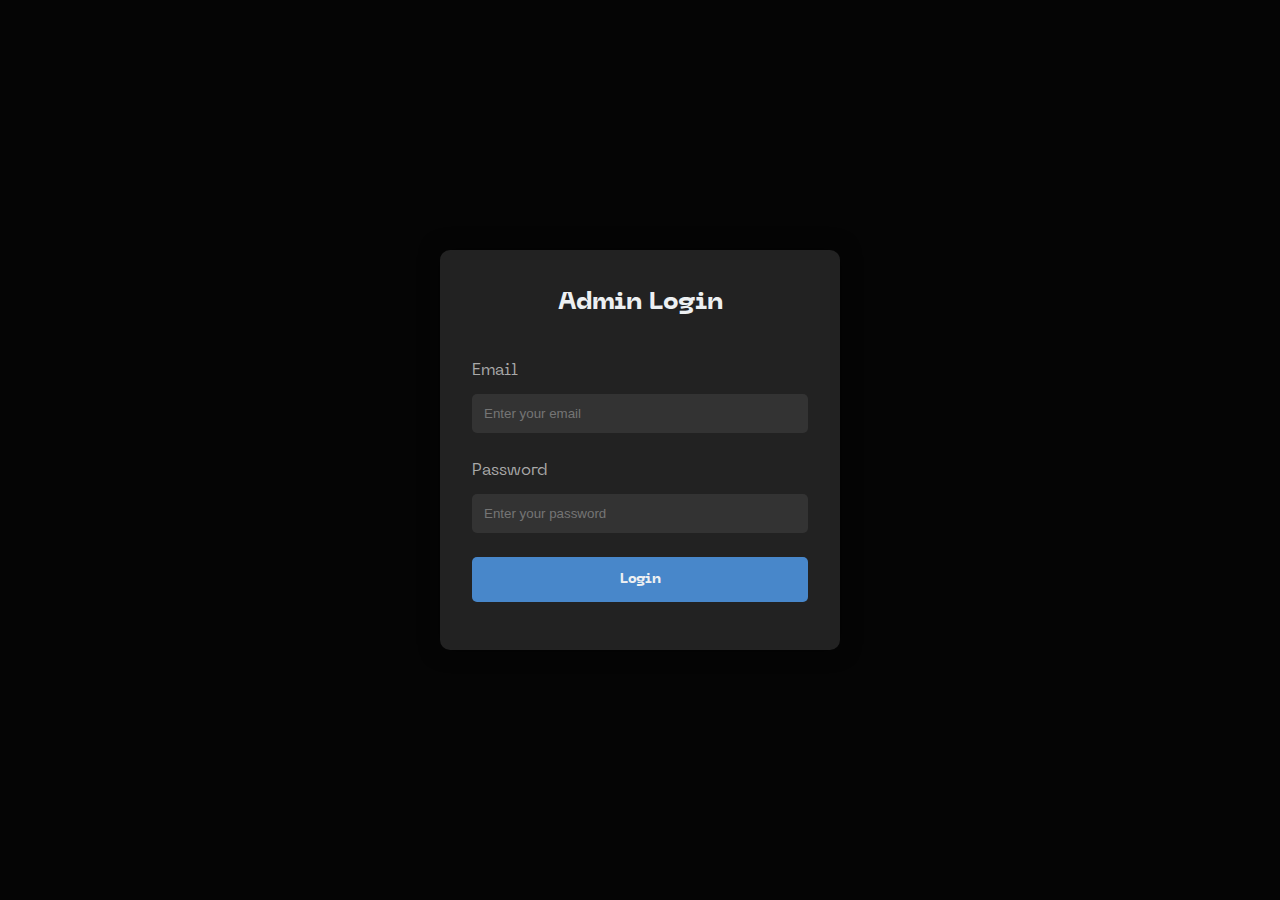
<file: admin.html>
<!DOCTYPE html>
<html lang="en">
<head>
    <meta charset="UTF-8">
    <meta name="viewport" content="width=device-width, initial-scale=1.0">
    <title>Admin Dashboard - Dipto Paul Portfolio</title>
    <link rel="stylesheet" href="style.css">
</head>
<body class="admin-body">
    <div class="admin-container">
        <h2>Admin Dashboard</h2>
        <div class="admin-section">
            <h3>Edit About Me</h3>
            <textarea id="about-text-input" placeholder="Edit About Me text"></textarea>
            <button onclick="updateAboutText()">Save About Text</button>
        </div>
        <div class="admin-section">
            <h3>Edit Skills</h3>
            <input type="text" id="new-skill" placeholder="Add new skill">
            <button onclick="addSkill()">Add Skill</button>
            <ul id="skills-list"></ul>
        </div>
        <div class="admin-section">
            <h3>Edit Portfolio</h3>
            <input type="text" id="portfolio-title" placeholder="Project Title">
            <textarea id="portfolio-description" placeholder="Project Description"></textarea>
            <input type="text" id="portfolio-image" placeholder="Image URL">
            <button onclick="addPortfolioItem()">Add Portfolio Item</button>
            <div id="portfolio-list"></div>
        </div>
        <!-- Button Container for Save and Logout -->
        <div class="button-container">
            <button id="save-btn">Save</button>
            <button id="logout-btn">Logout</button>
        </div>
    </div>
    <script src="admin.js"></script>
</body>
</html>
</file>
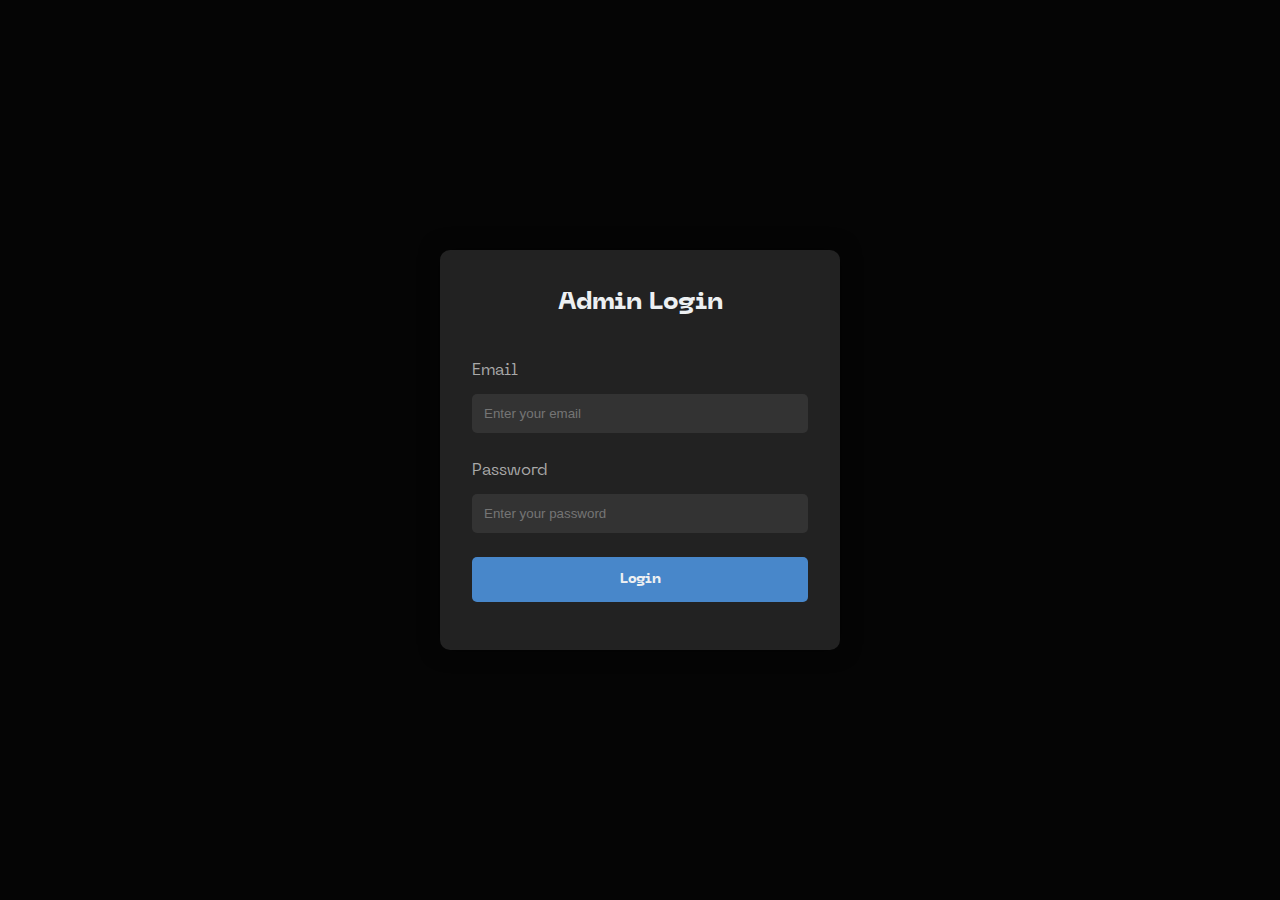
<file: login.html>
<!DOCTYPE html>
<html lang="en">
<head>
    <meta charset="UTF-8">
    <meta name="viewport" content="width=device-width, initial-scale=1.0">
    <title>Login - Dipto Paul Portfolio</title>
    <link rel="stylesheet" href="style.css">
</head>
<body class="login-body">
    <div class="login-container">
        <h2>Admin Login</h2>
        <form id="loginForm">
            <div class="form-group">
                <label for="email">Email</label>
                <input type="email" id="email" placeholder="Enter your email" required>
            </div>
            <div class="form-group">
                <label for="password">Password</label>
                <input type="password" id="password" placeholder="Enter your password" required>
            </div>
            <button type="submit">Login</button>
        </form>
        <p id="error-message" class="error-message"></p>
    </div>
    <script src="login.js"></script>
</body>
</html>
</file>
<file: style.css>
/* Existing Portfolio Styles (Unchanged) */
@font-face {
    font-family: 'cy-grotesk'; 
    src: url('Fonts/kobuzan-cy-grotesk-grand-dark/cy-grotesk-wide-3.ttf');
}
@font-face {
    font-family: 'neue-machina-regular'; 
    src: url('Fonts/neue-machina-free-for-personal-use/Neue Machina - Free for Personal Use/NeueMachina-Regular.otf');
}
@font-face {
    font-family: 'neue-machina-bold'; 
    src: url('Fonts/neue-machina-free-for-personal-use/Neue Machina - Free for Personal Use/NeueMachina-Ultrabold.otf');
}

* {
    margin: 0;
    padding: 0;
    box-sizing: border-box;
}

body {
    font-family: 'Poppins', sans-serif;
    color: #333;
    line-height: 1.8;
    background-color: #050505;
    overflow-x: hidden;
}

/* Existing Animations */
@keyframes fadeInUp {
    0% { opacity: 0; transform: translateY(20px); }
    100% { opacity: 1; transform: translateY(0); }
}

@keyframes fadeInDown {
    0% { opacity: 0; transform: translateY(-20px); }
    100% { opacity: 1; transform: translateY(0); }
}

@keyframes scaleIn {
    0% { opacity: 0; transform: scale(0.8); }
    100% { opacity: 1; transform: scale(1); }
}

/* Navbar */
.navbar {
    display: flex;
    justify-content: space-between;
    align-items: center;
    padding: 0.5rem 1rem;
    background: url('https://i.ibb.co/ccfc2fP/Black-White-Dark-Futuristic-Error-Page-Website-Error-Page-2.png');
    border-radius: 50px;
    box-shadow: 0px 6px 20px rgba(0, 0, 0, 0.3);
    position: fixed;
    top: 15px;
    left: 50%;
    transform: translateX(-50%);
    width: 79%;
    z-index: 1000;
    color: #EDF0F2;
    border: 0.1px solid #a9a9a980;
}

.navbar-left { flex: 1; }
.navbar-right { flex: 1; display: flex; justify-content: flex-end; margin-left: 10px; }
.navbar-name { font-family: 'neue-machina-bold'; font-size: 14px; font-weight: bold; color: #EDF0F2; animation: fadeInDown 2s ease-out; margin-left: 10px; }
.navbar-center { display: flex; gap: 1.5rem; list-style: none; margin: 0; animation: fadeInDown 1s ease-out; }
.navbar-center a { text-decoration: none; color: #EDF0F2; font-family: 'neue-machina-regular'; font-size: 15px; transition: color 0.3s; animation: fadeInDown 1s ease-out; }
.navbar-center a:hover { background-color: rgba(72, 135, 202, 0.405); color: white; box-shadow: rgba(72, 135, 202, 0.8) 0 0 90px 33px; }
.navbar-center a.active { color: #a9a9a9; }
.login-btn { background-color: transparent; color: #fff; border: 1.5px solid #a9a9a980; border-radius: 50px; padding: 0.4rem 1rem; font-family: 'neue-machina-regular'; font-size: 14px; font-weight: 400; cursor: pointer; transition: all 0.3s ease; animation: fadeInDown 1s ease-out; }
.login-btn:hover { background-color: whitesmoke; color: #333; box-shadow: rgba(72, 135, 202, 0.8) 0 0 90px 33px; }

/* Header Section */
header {
    background: url('https://i.ibb.co/ccfc2fP/Black-White-Dark-Futuristic-Error-Page-Website-Error-Page-2.png') no-repeat center center fixed;
    background-size: cover;
    color: #EDF0F2;
    height: 120vh;
    display: flex;
    align-items: center;
    justify-content: center;
    padding: 0 5%;
    background-color: #050505;
}

.header-content { display: flex; align-items: center; justify-content: space-between; width: 100%; max-width: 1200px; padding: 2rem 0; animation: fadeInUp 1.5s ease-out; }
.home h3 { font-family: 'cy-grotesk'; font-size: 15px; font-weight: 400; color: #EDF0F2; text-transform: uppercase; position: relative; top: -100px; animation: fadeInDown 1s ease-out; }
.home h1 { font-family: 'neue-machina-bold'; font-weight: bold; font-size: 94px; margin: 0.2em 0; line-height: 0.7; animation: fadeInUp 1.5s ease-out; }
.home h2 { font-family: 'neue-machina-regular'; font-size: 94px; font-weight: 400; margin: 0.3em 0 1em 0; line-height: 0.7; animation: fadeInUp 1.7s ease-out; }
.home p { font-family: 'neue-machina-regular'; font-size: 18px; color: #EDF0F2; margin: 0.5em 0; animation: fadeInUp 2s ease-out; }
.image-container { flex: 1; display: flex; justify-content: center; align-items: center; position: relative; height: 100%; }
.image-container img { width: 400px; height: 400px; border-radius: 50%; box-shadow: 0 0 60px 15px rgba(0, 0, 0, 0.8); transition: transform 0.3s ease-in-out; position: absolute; right: -1px; animation: scaleIn 1.5s ease-out; }
.image-container img:hover { transform: scale(1.05); }
.accent-line { width: 60px; height: 4px; background-color: #EDF0F2; margin: 1em 0; animation: scaleIn 2s ease-out; }

/* General Section Styles */
.section {
    padding: 5rem 2rem;
    max-width: 1200px;
    margin: 0 auto 4rem auto;
    color: #EDF0F2;
}

.section-title {
    font-family: 'neue-machina-bold';
    font-size: 3rem;
    text-align: center;
    margin-bottom: 3rem;
    color: #EDF0F2;
    position: relative;
}

.section-title::after {
    content: '';
    width: 60px;
    height: 4px;
    background: #4887CA;
    position: absolute;
    bottom: -10px;
    left: 50%;
    transform: translateX(-50%);
}

/* About Section */
.about-section { background: #111; }
.about-content { display: flex; flex-wrap: wrap; gap: 3rem; }
.about-text { flex: 1 1 500px; font-size: 1.1rem; color: #a9a9a9; }
.about-skills { flex: 1 1 300px; }
.about-skills h3 { font-family: 'neue-machina-bold'; font-size: 1.5rem; margin-bottom: 1rem; color: #EDF0F2; }
.about-skills ul { list-style: none; }
.about-skills li { background: #333; padding: 0.75rem; margin-bottom: 0.5rem; border-radius: 5px; color: #EDF0F2; transition: transform 0.3s ease, background 0.3s ease; }
.about-skills li:hover { transform: translateX(10px); background: #4887CA; }

/* Services Section */
.services-section { background: #050505; }
.services-grid { display: grid; grid-template-columns: repeat(auto-fit, minmax(250px, 1fr)); gap: 2rem; }
.service-card { background: #222; padding: 2rem; border-radius: 10px; text-align: center; transition: transform 0.3s ease, background 0.3s ease; }
.service-card:hover { transform: translateY(-10px); background: #4887CA; }
.service-card h3 { font-family: 'neue-machina-bold'; font-size: 1.5rem; margin-bottom: 1rem; color: #EDF0F2; }
.service-card p { font-size: 1rem; color: #a9a9a9; }

/* Portfolio Section */
.portfolio-section { background: #111; }
.portfolio-grid { display: grid; grid-template-columns: repeat(auto-fit, minmax(300px, 1fr)); gap: 2rem; }
.portfolio-item { position: relative; overflow: hidden; border-radius: 10px; }
.portfolio-item img { width: 100%; height: 300px; object-fit: cover; display: block; }
.portfolio-overlay { position: absolute; top: 0; left: 0; width: 100%; height: 100%; background: rgba(0, 0, 0, 0.8); display: flex; flex-direction: column; justify-content: center; align-items: center; opacity: 0; transition: opacity 0.3s ease; }
.portfolio-item:hover .portfolio-overlay { opacity: 1; }
.portfolio-overlay h3 { font-family: 'neue-machina-bold'; font-size: 1.5rem; color: #EDF0F2; margin-bottom: 0.5rem; }
.portfolio-overlay p { font-size: 1rem; color: #a9a9a9; margin-bottom: 1rem; }
.portfolio-link { display: inline-block; padding: 0.5rem 1rem; background: #4887CA; color: #EDF0F2; text-decoration: none; border-radius: 5px; transition: background 0.3s ease; }
.portfolio-link:hover { background: #EDF0F2; color: #050505; }

/* Testimonials Section */
.testimonials-section { background: #050505; }
.testimonials-grid { display: grid; grid-template-columns: repeat(auto-fit, minmax(300px, 1fr)); gap: 2rem; }
.testimonial-card { background: #222; padding: 2rem; border-radius: 10px; text-align: center; transition: transform 0.3s ease; }
.testimonial-card:hover { transform: scale(1.05); }
.testimonial-card p { font-size: 1rem; color: #a9a9a9; margin-bottom: 1rem; }
.testimonial-card h4 { font-family: 'neue-machina-bold'; font-size: 1.2rem; color: #EDF0F2; }

/* Contact Section */
.contact-section { background: #111; }
.contact-content { display: flex; flex-wrap: wrap; gap: 3rem; }
.contact-form { flex: 1 1 500px; display: flex; flex-direction: column; gap: 1rem; }
.contact-form input, .contact-form textarea { width: 100%; padding: 1rem; background: #222; border: none; border-radius: 5px; color: #EDF0F2; font-family: 'Poppins', sans-serif; }
.contact-form input:focus, .contact-form textarea:focus { outline: none; background: #333; }
.contact-form button { padding: 1rem; background: #4887CA; color: #EDF0F2; border: none; border-radius: 5px; font-family: 'neue-machina-bold'; cursor: pointer; transition: background 0.3s ease; }
.contact-form button:hover { background: #EDF0F2; color: #050505; }
.contact-info { flex: 1 1 300px; }
.contact-list { list-style: none; }
.contact-list li { margin-bottom: 1rem; }
.contact-list a { color: #a9a9a9; text-decoration: none; transition: color 0.3s ease; }
.contact-list a:hover { color: #4887CA; }

/* Footer */
footer { text-align: center; background: #050505; color: #fff; padding: 1rem 0; }

/* Login Page Styles */
.login-body {
    display: flex;
    justify-content: center;
    align-items: center;
    min-height: 100vh;
    background: #050505;
}

.login-container {
    background: #222;
    padding: 2rem;
    border-radius: 10px;
    box-shadow: 0 0 20px rgba(0, 0, 0, 0.5);
    width: 100%;
    max-width: 400px;
}

.login-container h2 {
    font-family: 'neue-machina-bold';
    color: #EDF0F2;
    text-align: center;
    margin-bottom: 2rem;
}

.form-group {
    margin-bottom: 1.5rem;
}

.form-group label {
    display: block;
    font-family: 'neue-machina-regular';
    color: #a9a9a9;
    margin-bottom: 0.5rem;
}

.form-group input {
    width: 100%;
    padding: 0.75rem;
    background: #333;
    border: none;
    border-radius: 5px;
    color: #EDF0F2;
    font-family: 'Poppins', sans-serif;
}

.login-container button {
    width: 100%;
    padding: 1rem;
    background: #4887CA;
    color: #EDF0F2;
    border: none;
    border-radius: 5px;
    font-family: 'neue-machina-bold';
    cursor: pointer;
    transition: background 0.3s ease;
}

.login-container button:hover {
    background: #EDF0F2;
    color: #050505;
}

.error-message {
    color: #ff5555;
    text-align: center;
    margin-top: 1rem;
}

/* Admin Dashboard Styles */
.admin-body {
    background: #050505;
    padding: 2rem;
}

.admin-container {
    max-width: 1200px;
    margin: 0 auto;
    background: #222;
    padding: 2rem;
    border-radius: 10px;
}

/* Rest of the styles remain unchanged */

/* Add or update these styles in your existing style.css */

/* Admin Dashboard Styles */
.admin-container {
    max-width: 1200px;
    margin: 0 auto;
    background: #222;
    padding: 2rem;
    border-radius: 10px;
    position: relative; /* For positioning children */
}

.admin-container h2 {
    font-family: 'neue-machina-bold';
    color: #EDF0F2;
    margin-bottom: 2rem;
}

.admin-section {
    margin-bottom: 2rem;
}

.admin-section h3 {
    font-family: 'neue-machina-bold';
    color: #EDF0F2;
    margin-bottom: 1rem;
}

.admin-section textarea,
.admin-section input {
    width: 100%;
    padding: 0.75rem;
    background: #333;
    border: none;
    border-radius: 5px;
    color: #EDF0F2;
    margin-bottom: 1rem;
    font-family: 'Poppins', sans-serif;
}

.admin-section button {
    padding: 0.5rem 1rem;
    background: #4887CA;
    color: #EDF0F2;
    border: none;
    border-radius: 5px;
    font-family: 'neue-machina-bold';
    cursor: pointer;
    transition: background 0.3s ease;
}

.admin-section button:hover {
    background: #EDF0F2;
    color: #050505;
}

#skills-list,
#portfolio-list {
    list-style: none;
}

#skills-list li,
#portfolio-list .portfolio-item {
    background: #333;
    padding: 1rem;
    margin-bottom: 0.5rem;
    border-radius: 5px;
    color: #EDF0F2;
    display: flex;
    justify-content: space-between;
    align-items: center;
}

#skills-list li button,
#portfolio-list .portfolio-item button {
    background: #ff5555;
    color: #EDF0F2;
    border: none;
    padding: 0.3rem 0.6rem;
    border-radius: 5px;
    cursor: pointer;
}

#skills-list li button:hover,
#portfolio-list .portfolio-item button:hover {
    background: #cc4444;
}

/* New Button Container Styles */
.button-container {
    display: flex;
    justify-content: flex-end; /* Align buttons to the right */
    gap: 1rem; /* Space between Save and Logout */
    margin-top: 2rem; /* Space above the buttons */
}

#save-btn {
    background: #39FF14;
    color: #EDF0F2;
    border: none;
    padding: 0.5rem 1rem;
    border-radius: 5px;
    font-family: 'neue-machina-bold';
    cursor: pointer;
    transition: background 0.3s ease;
}

#save-btn:hover {
    background: #EDF0F2;
    color: #050505;
}

#logout-btn {
    background: #ff5555;
    color: #EDF0F2;
    border: none;
    padding: 0.5rem 1rem;
    border-radius: 5px;
    font-family: 'neue-machina-bold';
    cursor: pointer;
    transition: background 0.3s ease;
}

#logout-btn:hover {
    background: #cc4444;
}

/* Responsive Design */
@media (max-width: 768px) {

    .navbar {
        padding: 0.5rem 3%; /* Reduced from 1rem 3% */
        flex-wrap: wrap;
        min-height: 40px; /* Smaller height */
    }

    .navbar-left .navbar-name {
        font-size: 1rem; /* Reduced from 1.2rem */
    }

    .nav-toggle {
        display: none; /* Hidden, controlled by label */
    }

    .nav-toggle-label {
        display: block; /* Show hamburger icon */
        width: 25px; /* Smaller */
        height: 20px; /* Smaller */
    }

    .navbar-center {
        display: none; /* Hidden by default */
        width: 100%;
        flex-direction: column;
        text-align: center;
        background: rgba(5, 5, 5, 0.95);
        position: absolute;
        top: 100%;
        left: 0;
        padding: 0.5rem 0; /* Reduced from 1rem 0 */
    }

    .navbar-center li {
        margin: 0.5rem 0; /* Reduced from 1rem 0 */
    }

    .navbar-center a {
        font-size: 0.9rem; /* Reduced from 1rem */
        padding: 0.3rem; /* Reduced from 0.5rem */
        display: block;
    }

    .nav-toggle:checked ~ .navbar-center {
        display: flex; /* Show menu when checked */
    }

    .nav-toggle:checked + .nav-toggle-label span {
        background: transparent;
    }

    .nav-toggle:checked + .nav-toggle-label span::before {
        transform: rotate(45deg) translate(6px, 6px); /* Adjusted for smaller size */
    }

    .nav-toggle:checked + .nav-toggle-label span::after {
        transform: rotate(-45deg) translate(6px, -6px); /* Adjusted for smaller size */
    }

    .navbar-right .login-btn {
        padding: 0.3rem 0.6rem; /* Reduced from 0.4rem 0.8rem */
        font-size: 0.8rem; /* Reduced from 0.9rem */
    }

    header {
        height: auto; /* Adjust to content */
        padding: 5rem 1rem 2rem 1rem; /* Top padding for navbar, reduced overall */
        display: flex;
        align-items: center;
        justify-content: center;
    }

    .header-content {
        flex-direction: column;
        padding: 1rem 0;
        gap: 1.5rem; /* Reduced gap */
        text-align: left;
        width: 100%;
    }

    .home {
        padding: 0; /* Remove padding since image is gone */
    }

    .home h3 {
        display: none;
    }

    .home h1 {
        font-size: 36px; /* Much smaller */
        margin: 0.2em 0;
    }

    .home h2 {
        font-size: 36px;
        margin: 0.2em 0 0.6em 0;
    }

    .home p {
        font-size: 14px; /* Smaller */
        margin: 0.6em 0;
        line-height: 1.4;
    }

    .accent-line {
        width: 60px; /* Slightly smaller */
        margin-right: auto; /* Centered */
    }

    .image-container {
        display: none; /* Hide the image on mobile */
    }
/*
    header { flex-direction: column; padding: 2rem 1rem; }
    .header-content { flex-direction: column; }
    .home { margin: 0; }
    .image-container img { width: 200px; height: 200px; }
    .navbar-center { flex-direction: column; gap: 0.5rem; }  */
    .about-content { flex-direction: column; }
    .contact-content { flex-direction: column; }
}
</file>
